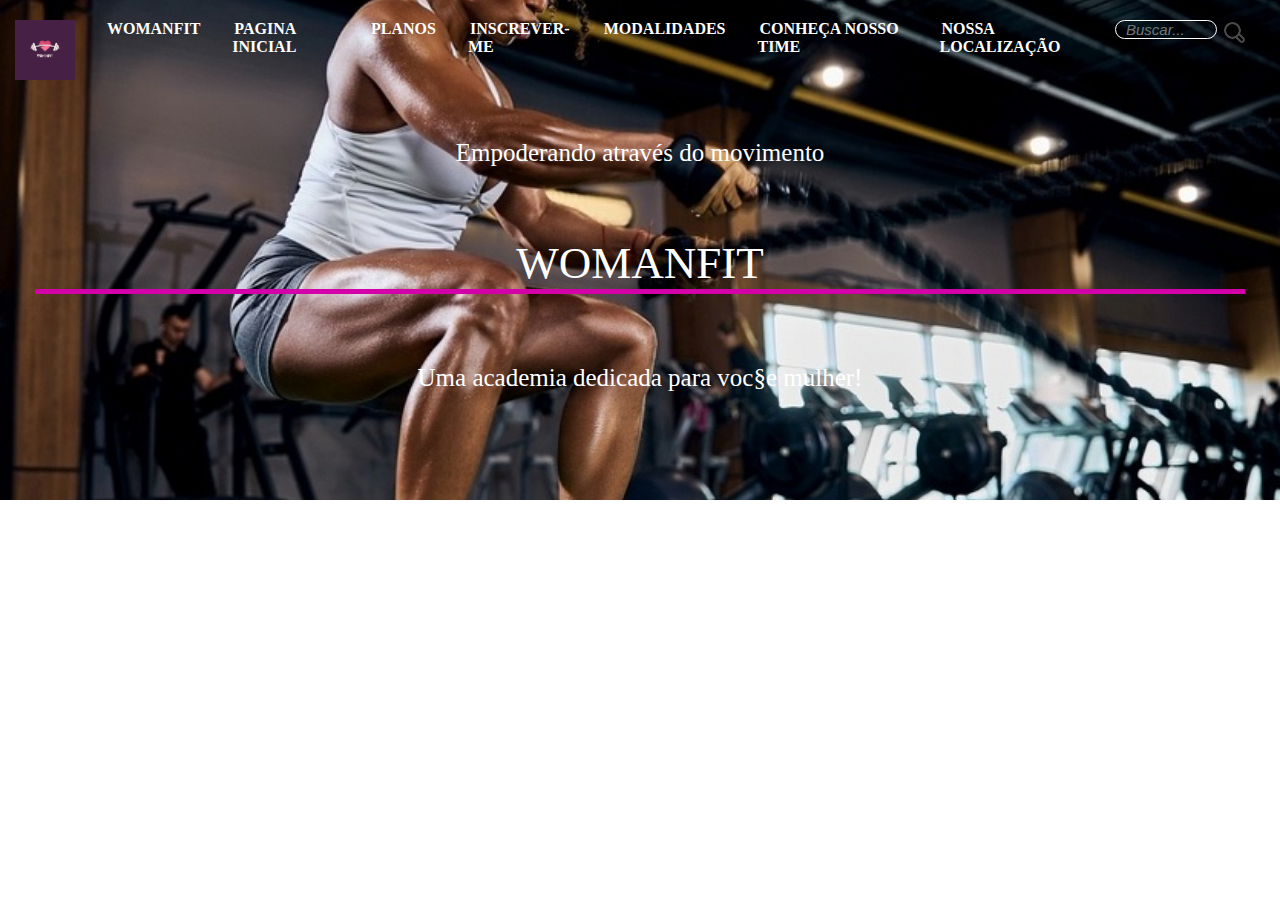
<file: index.html>
<!DOCTYPE html>
<html lang="pt-br">
<head>
    <meta charset="UTF-8">
    <meta name="viewport" content="width=device-width, user-scalable=no, initial-scale=1.0, maximum-scale=1.0, minimum-scale=1.0">
    <meta http-equiv="X-UA-Compatible" content="ie=edge">
    <title>Landpage</title>
    <link rel="stylesheet" type="text/css" href="assets/styles.css">
</head>
<body>
<!--este é um comentario-->
<!-- HEADER -->
<header id="header">
    <!-- Importa o conteúdo do arquivo header.html -->
    <iframe src="pages/header.html"></iframe>
</header>

<!-- CONTENT -->
<main id="content">
    <!-- Importa o conteúdo do arquivo content.html -->
    <iframe src="pages/content.html"></iframe>
</main>

<!-- FOOTER -->
<footer id="footer">
    <!-- Importa o conteúdo do arquivo footer.html -->
    <iframe src="pages/footer.html"></iframe>
</footer>

<!-- CHAMA O JAVASCRIPT -->
<script src="assets/script.js"></script>
</body>

</html>
</file>
<file: assets/styles.css>
* {
    margin: 0;
    padding: 0;
}
/*antes de ser clicado*/
a{
    color: white;
    text-decoration: none;
    border-width: 4px;
    padding: 2px;
}
/*ao clicar*/
a:active {
    font-size: small;
}
a:visited {
    color: #d2d2d2
}
/*HEADER*/
/*todo: colocar a cor de todos os textos do header white*/
header {

}
.header-body {
    height: 500px;
    background-size: cover;
    background-image: url("image/background_banner.jpeg");
    background-repeat: no-repeat;
    background-position: center;
}
.menu {
    font-weight: bold;
    text-transform: uppercase;
    color: white;
}
/*ao passar o mause em cima*/
.menu a:hover {
    background: rgba(61, 61, 61, 0.73);
    padding: 5px;
}

header ul {
    display: flex;
    list-style: none;
}
header li {
    margin: 20px 15px;
}

.logo img {
    width: 60px;
}

/*CAMPO DE BUSCA DO SITE*/
#divBusca{
    background-color: transparent;
    width:150px;
    text-decoration-color: white;

}
#divBusca img {
    width: 25px;
    margin-left: 5px;
}

#txtBusca {
    float: left;
    background-color: transparent;
    padding-left: 10px;
    font-style: italic;
    font-size: 15px;
    width: 90px;
    border:solid 1px;
    border-radius:15px;
    color: white;
}

.header-text p{
    display: grid;
    text-align: center;
    font-size: 25px;
    color: white;
    padding: 35px;
}

#text-title {
    font-size: 45px;
    border-bottom: 5px solid #d300a9;


}
</file>
